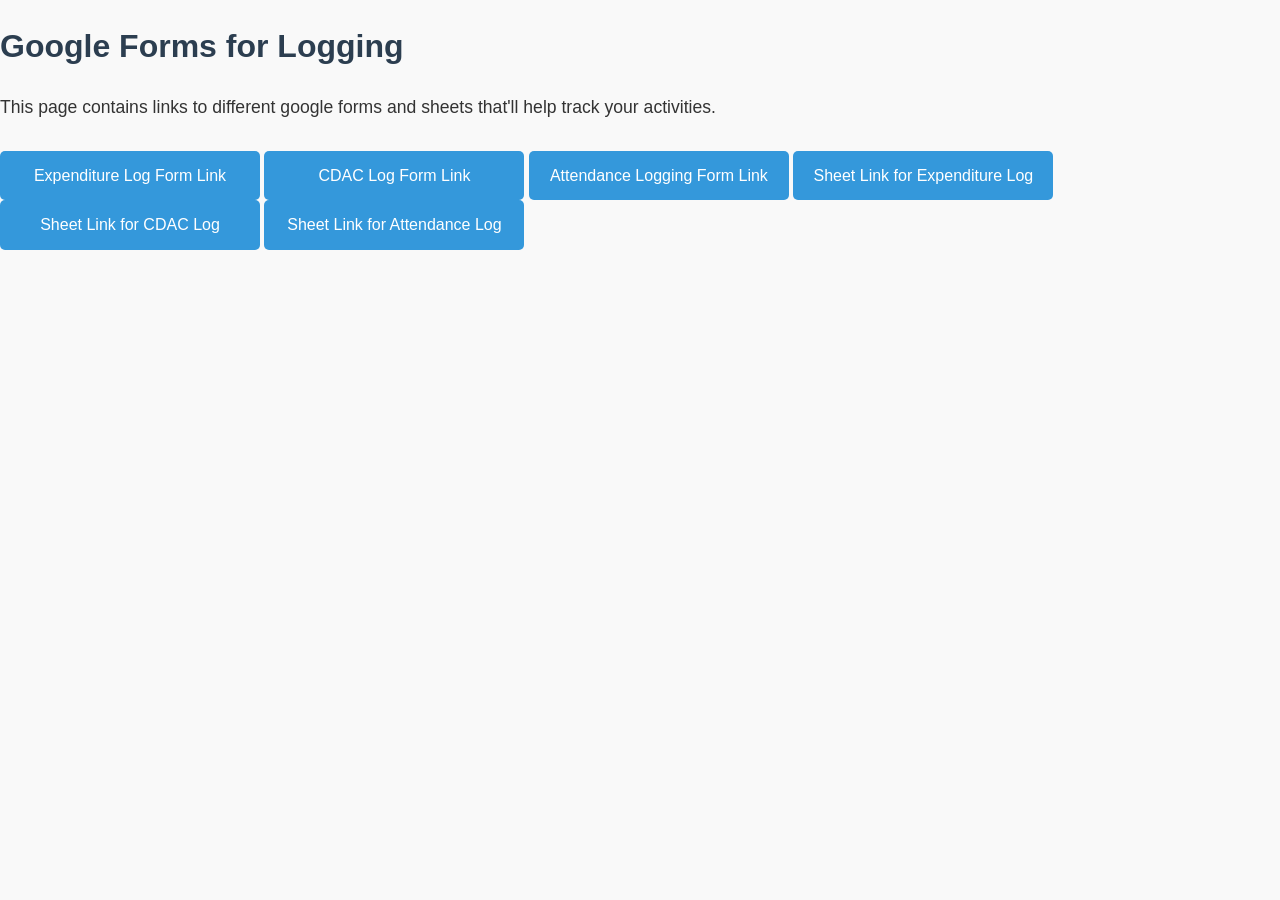
<file: index.html>
<!DOCTYPE html>
<html lang="en">
<head>
    <meta charset="UTF-8">
    <meta name="viewport" content="width=device-width, initial-scale=1.0">
    <title>Google forms</title>
</head>
<body>
	<h1>Google Forms for Logging</h1>

	<p>This page contains links to different google forms and sheets that'll help track your activities.</p>
	
	<a href="https://forms.gle/rW96g8CoPjVsSq2w5" target="_blank">Expenditure Log Form Link<br></a>
	

	<a href="https://forms.gle/F3HEu3MxkNhoc1Dt7" target="_blank">CDAC Log Form Link<br></a>
	

	<a href = "https://forms.gle/7HcnhNqJ51ztGKJGA"> Attendance Logging Form Link <br></a>
	
	<a href = "https://docs.google.com/spreadsheets/d/1Nqpx53Px7FrGRU5QB9M1jd2Rw-w0QAMxBybEKHXqF0Y/edit?usp=sharing"> Sheet Link for Expenditure Log<br></a>

	<a href = "https://docs.google.com/spreadsheets/d/17cp4EtCfD49cBE4nLz9M1lVt4E-SmwfrVCslXB5lVgY/edit?usp=sharing"> Sheet Link for CDAC Log<br></a>

	<a href = "https://docs.google.com/spreadsheets/d/1fgKxie6sDLaEF1hDJnoUk_szU2KP5itYH5h8oXfYQlY/edit?usp=sharing"> Sheet Link for Attendance Log<br></a>
    




</body>
<link rel="stylesheet" href="style.css">
</html>
</file>
<file: style.css>
/* Page container */
body {
    margin: 0;
    padding: 0;
    font-family: Arial, sans-serif;
    background-color: #f9f9f9;
    color: #333;
    line-height: 1.6;
}

.container {
    max-width: 800px;
    margin: 40px auto;
    padding: 20px;
    background: #fff;
    border-radius: 8px;
    box-shadow: 0 2px 8px rgba(0,0,0,0.1);
    text-align: center;
}

/* Heading */
h1 {
    color: #2c3e50;
    margin-bottom: 20px;
}

/* Paragraph */
p {
    font-size: 1.1em;
    margin-bottom: 30px;
}

/* Button container */
.links {
    display: flex;
    flex-wrap: wrap;
    justify-content: center;
    gap: 15px;
}

/* Links styled as buttons */
a {
    display: inline-block;
    padding: 12px 20px;
    text-decoration: none;
    background-color: #3498db;
    color: #fff;
    border-radius: 5px;
    transition: background-color 0.3s ease;
    min-width: 220px;
    text-align: center;
}

a:hover {
    background-color: #2980b9;
}
</file>
